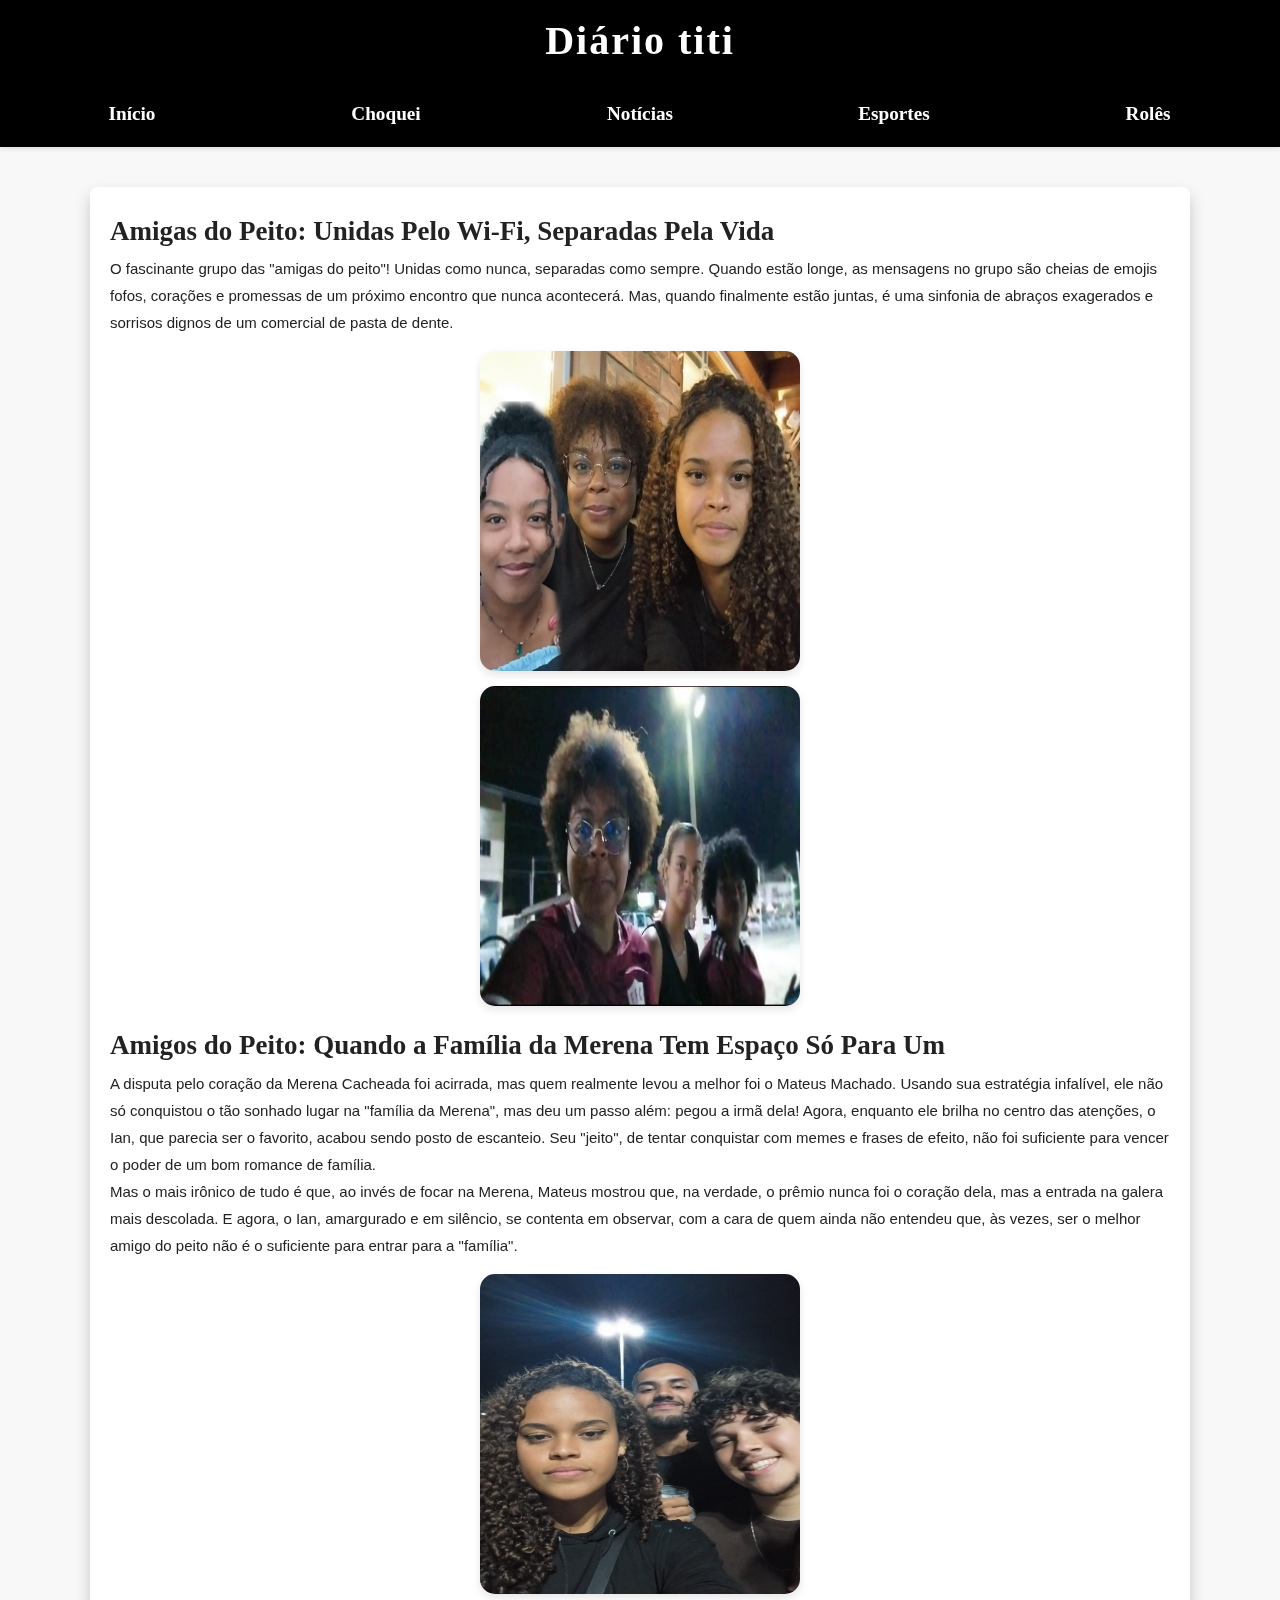
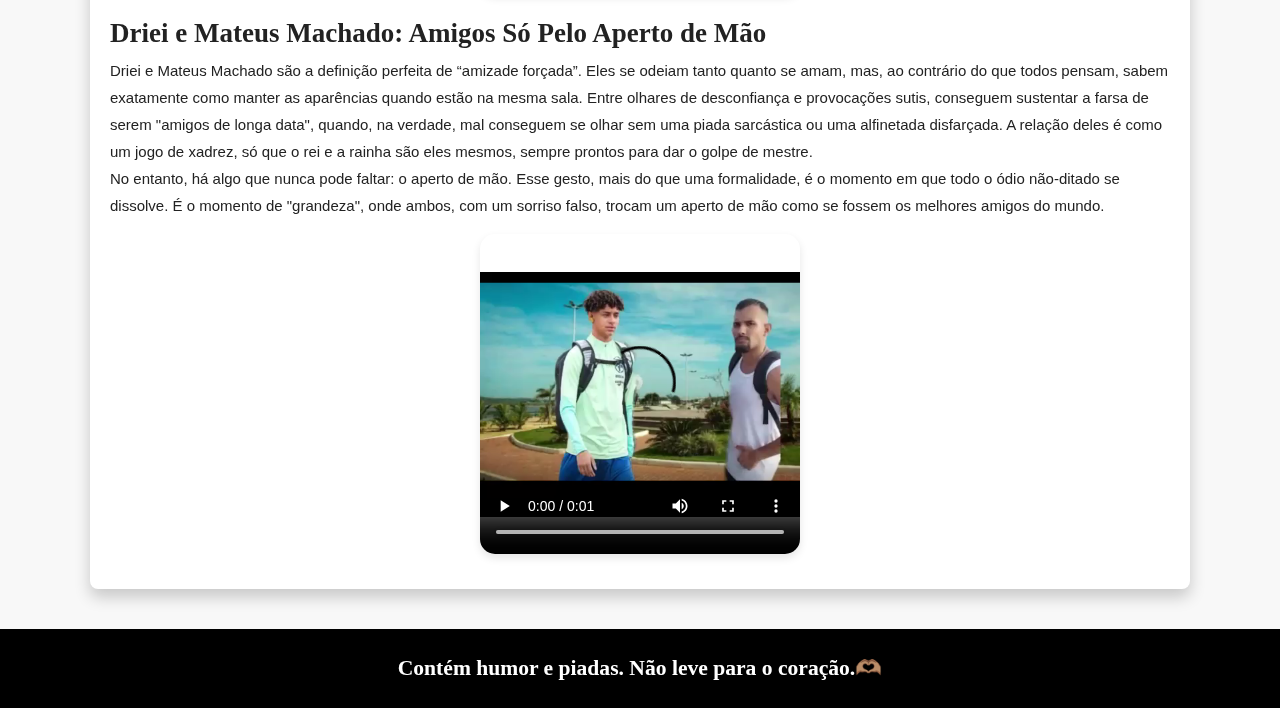
<file: index3.html>
<!DOCTYPE html>
<html lang="pt-BR">

<head>
    <meta charset="UTF-8">
    <meta name="viewport" content="width=device-width, initial-scale=1.0">
    <title>Cria.net - Notícias</title>
    <link rel="stylesheet" href="style.css">
    
</head>

<body>
    <header>
        Diário titi
    </header>

    <nav>
        <ul>
            <li><a href="index1.html">Início</a></li>
            <li><a href="index3.html">Choquei</a></li>
            <li><a href="index.HTML">Notícias</a></li>
            <li><a href="index4.html">Esportes</a></li>
            <li><a href="v.index.html">Rolês</a></li>
        </ul>
    </nav>

    <div class="container">
        <h1>Amigas do Peito: Unidas Pelo Wi-Fi, Separadas Pela Vida </h1>
        <p>O fascinante grupo das "amigas do peito"! Unidas como nunca, separadas como sempre. Quando estão longe, as
            mensagens no grupo são cheias de emojis fofos, corações e promessas de um próximo encontro que nunca
            acontecerá. Mas, quando finalmente estão juntas, é uma sinfonia de abraços exagerados e sorrisos dignos de
            um comercial de pasta de dente.
        </p>

        <img src="./choquei/amigos1.jpg"width="320" height="320"> <img src="./choquei/amigos4.jpeg"width="320" height="320">


        <h1>Amigos do Peito: Quando a Família da Merena Tem Espaço Só Para Um</h1>
        <p>A disputa pelo coração da Merena Cacheada foi acirrada, mas quem realmente levou a melhor foi o Mateus
            Machado. Usando sua estratégia infalível, ele não só conquistou o tão sonhado lugar na "família da Merena",
            mas deu um passo além: pegou a irmã dela! Agora, enquanto ele brilha no centro das atenções, o Ian, que
            parecia ser o favorito, acabou sendo posto de escanteio. Seu "jeito", de tentar conquistar com memes e
            frases de efeito, não foi suficiente para vencer o poder de um bom romance de família. <br>Mas o mais
            irônico de tudo é que, ao invés de focar na Merena, Mateus mostrou que, na verdade, o prêmio nunca foi o
            coração dela, mas a entrada na galera mais descolada. E agora, o Ian, amargurado e em silêncio, se contenta
            em observar, com a cara de quem ainda não entendeu que, às vezes, ser o melhor amigo do peito não é o
            suficiente para entrar para a "família".

        </p>
        <img src="./choquei/amigos.jpg" alt="" width="320" height="320">


        <h1>Driei e Mateus Machado: Amigos Só Pelo Aperto de Mão</h1>
        <p>Driei e Mateus Machado são a definição perfeita de “amizade forçada”. Eles se odeiam tanto quanto se amam,
            mas, ao contrário do que todos pensam, sabem exatamente como manter as aparências quando estão na mesma
            sala. Entre olhares de desconfiança e provocações sutis, conseguem sustentar a farsa de serem "amigos de
            longa data", quando, na verdade, mal conseguem se olhar sem uma piada sarcástica ou uma alfinetada
            disfarçada. A relação deles é como um jogo de xadrez, só que o rei e a rainha são eles mesmos, sempre
            prontos para dar o golpe de mestre. <br>No entanto, há algo que nunca pode faltar: o aperto de mão. Esse
            gesto, mais do que uma formalidade, é o momento em que todo o ódio não-ditado se dissolve. É o momento de
            "grandeza", onde ambos, com um sorriso falso, trocam um aperto de mão como se fossem os melhores amigos do
            mundo.
        </p>

        <video src="./choquei/amigos3.mp4" width="320" height="320"controls play> 
        

    </div>

    <footer>
        <p><h2>Contém humor e piadas. Não leve para o coração.🫶🏽</h2></p>
    </footer>
</body>

</html>
</file>
<file: style.css>
/* Estilo global */
   * {
    margin: 0;
    padding: 0;
    box-sizing: border-box;
}

body {
    font-family: 'Merriweather', serif;
    background-color: #f8f8f8;
    color: #222;
    line-height: 1.8;
    overflow-x: hidden; /* Evita o espaço branco lateral */
}

header {
    background-color: #000000;
    color: #fff;
    text-align: center;
    padding: 5px;
    font-size: 2.5rem;
    font-weight: bold;
    letter-spacing: 2px;
    font-family: 'Georgia', serif;
}

nav {
   
    background-color: #000000;
    padding: 10px 0;
    box-shadow: 0 2px 4px rgba(0, 0, 0, 0.1);
}

nav ul {
    list-style: none;
    display: flex;
    justify-content: space-between;
    gap: 10px;
    flex-wrap: wrap; /* Permite quebra de linha em telas pequenas */
    padding: 0 10px;
}

nav ul li {
    flex: 1;
    text-align: center; /* Centraliza os itens no celular */
}

nav ul li a {
    text-decoration: none;
    color: #ffffff;
    font-weight: bold;
    font-size: 1.2rem;
    padding: 5px 10px;
    border-radius: 5px;
    display: block;
    transition: background-color 0.3s;
}

nav ul li a:hover {
    background-color: #ccc;
}

.container {
    max-width: 1100px;
    margin: 40px auto;
    background-color: #fff;
    border-radius: 8px;
    padding: 20px;
    box-shadow: 0 8px 16px rgba(0, 0, 0, 0.2);
    overflow: hidden;
}

.headline {
    font-family: 'Georgia', serif;
    font-size: 2.2rem;
    color: #333;
    text-align: center;
    margin-bottom: 20px;
    border-bottom: 2px solid #ddd;
    padding-bottom: 10px;
}
.pr{
    font-family: 'Times New Roman', Times, serif;
    font-size: 35px;
    align-items: center;
    height: 100px; /* altura do container */
    line-height: 100px; /* deve ser igual à altura para centralizar verticalmente */
    text-align: center; /* Centraliza horizontalmente */
  
 

}
h1{
    font-family: 'Times New Roman', Times, serif;
    font-size: 27px;
}
p{
    font-family: 'Franklin Gothic Medium', 'Arial Narrow', Arial, sans-serif;
    font-size: 15px;
}

.container img,
.container video {
    grid-template-columns: 1fr 1fr;
    max-width: 100%;
    margin: 15px auto;
    display:block;
    border-radius: 15px;
    box-shadow: 0 4px 8px rgba(0, 0, 0, 0.1);
    align-items:center;
    width:320PX;
    height:320px;
    
}



.content p {
    font-size: 1.1rem;
    color: #555;
    margin: 15px 0;
    text-align: justify;
}
.content h2 {
    font-size: 1.8rem;
    color: #444;
    margin-top: 30px;
    margin-bottom: 10px;
    border-bottom: 1px solid #ddd;
    padding-bottom: 5px;
}
.highlight {
    background-color: #f4f4f4;
    padding: 15px;
    border-left: 5px solid #333;
    margin: 20px 0;
}

footer {
    text-align: center;
    background-color: #000000;
    color: #fff;
    padding: 20px;
    margin-top: 40px;
    font-size: 0.9rem;
}

footer p {
    margin: 0;
}
.center {
    display: flex;
    justify-content: center; /* Centraliza horizontalmente */
    align-items: center;    /* Centraliza verticalmente */
    height: 100vh;          /* Ajuste a altura do contêiner */
  }
  
  .container h4{
    display: flex;
    justify-content: flex-end;
    
  }
</file>
